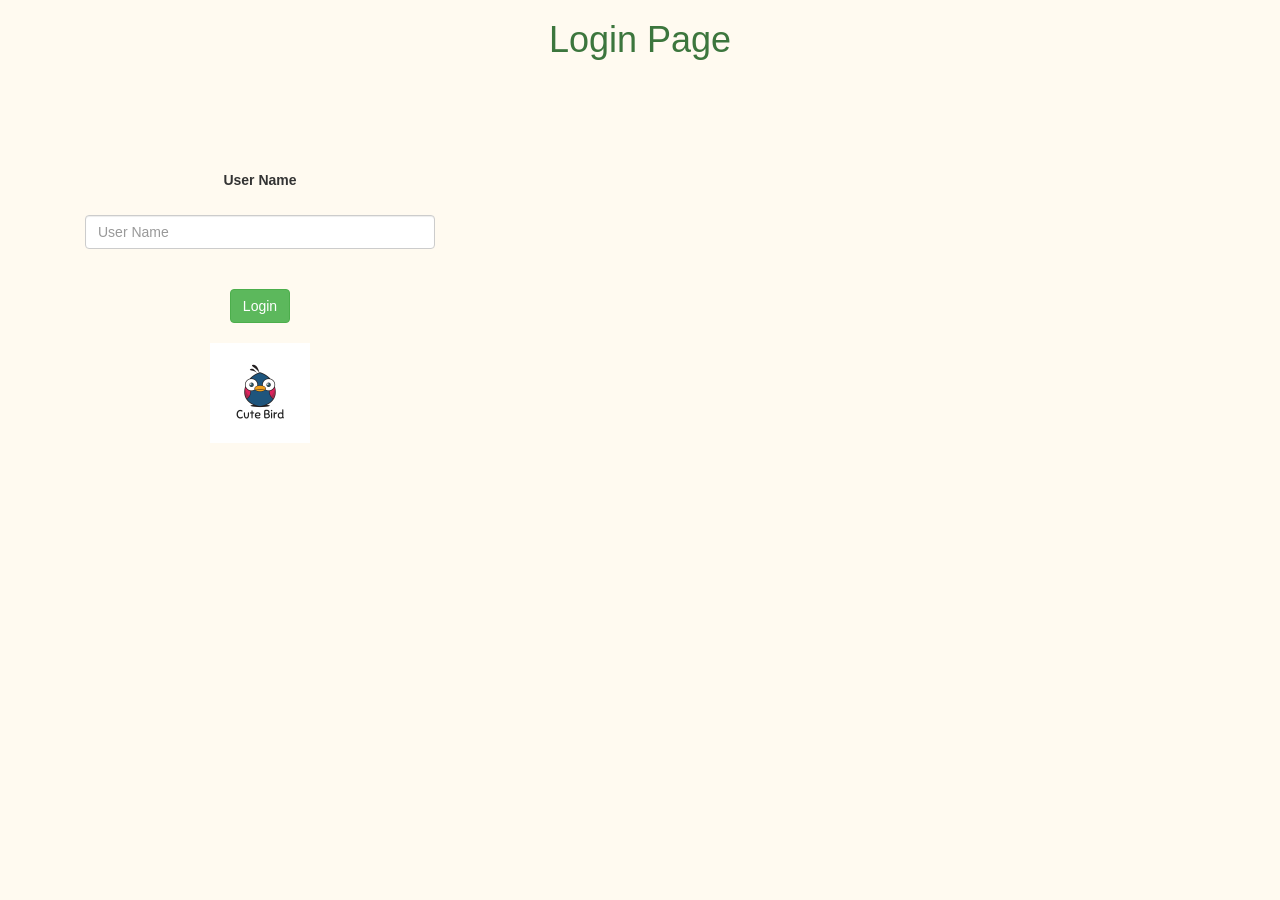
<file: index.html>
<!DOCTYPE html>
<html>

<head>
    <title>Lets Chat</title>
    <meta name="viewport" content="width=device-width, initial-scale=1">

    <link rel="stylesheet" href="https://maxcdn.bootstrapcdn.com/bootstrap/3.4.0/css/bootstrap.min.css">
    <script src="https://ajax.googleapis.com/ajax/libs/jquery/3.4.1/jquery.min.js"></script>
    <script src="https://maxcdn.bootstrapcdn.com/bootstrap/3.4.0/js/bootstrap.min.js"></script>
    <link rel="stylesheet" type="text/css" href="style.css">
    <script type="text/javascript" src="main.js"></script>
</head>

<body>
    <div class="container">
        <header class="align">
            <h1 class="text-success">Login Page</h1>
        </header>
        <main class="main">
            <center>
                <div class=" div col-lg-4 col-md-6 col-sm-8 col-xs-12">
                    <label>User Name</label>
                    <br>
                    <br>
                    <input id="Username" class="form-control" placeholder="User Name">
                    <br>
                    <br>
                    <button class="btn btn-success" onclick="Login()">Login</button>
                    <br>
                    <br>
                    <img src="logo.png">
                </div>
            </center>
        </main>
    </div>
</body>

</html>
</file>
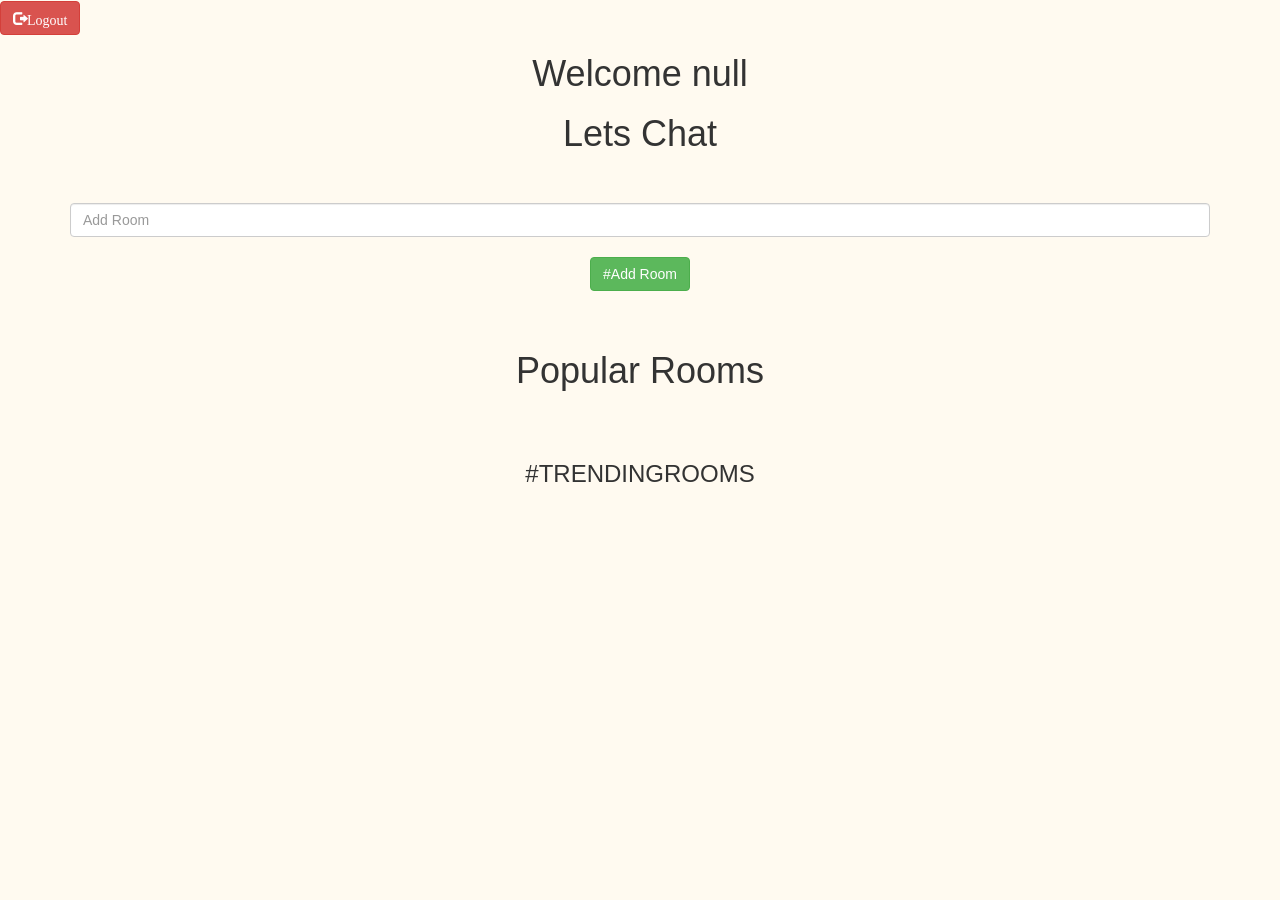
<file: Chat.html>
<!DOCTYPE html>
<html>

<head>
    <title>Lets Chat</title>
    <meta name="viewport" content="width=device-width, initial-scale=1">
    <link rel="stylesheet" href="https://maxcdn.bootstrapcdn.com/bootstrap/3.4.0/css/bootstrap.min.css">
    <script src="https://ajax.googleapis.com/ajax/libs/jquery/3.4.1/jquery.min.js"></script>
    <script src="https://maxcdn.bootstrapcdn.com/bootstrap/3.4.0/js/bootstrap.min.js"></script>
    <link rel="stylesheet" type="text/css" href="Chat.css">
    <script type="text/javascript" src="Chat.js"></script>
</head>

<body onload="welcome()">
    <button class="btn btn-danger glyphicon glyphicon-log-out" style="text-align:right;">Logout</button>
    <div class="container" style="text-align:center;">
        <h1 id="welcome"></h1>
        <h1>Lets Chat</h1>
        <br>
        <br>
        <input id="Addroom" class="form-control" placeholder="Add Room">
        <br>
        <button onclick="addroom()" class="btn btn-success">#Add Room</button>
    </div>
    <br>
    <br>
    <h1 style="text-align:center;">Popular Rooms</h1>
    <br>
    <br>
    <h3 style="text-align:center;" class="color_white">#TRENDINGROOMS</h3>
    <div id="output"></div>
</body>

</html>
</file>
<file: style.css>
body {
    background-color: floralwhite;
}

footer {
    align-items: center;
}

.align {
    text-align: center;
}

img {
    width: 100px;
    height: 100px;
}

.main {
    text-align: center;
    padding-top: 100px;
}

.div {
    text-align: center;
}
</file>
<file: Chat.css>
body {
    background-color: floralwhite;
}
</file>
